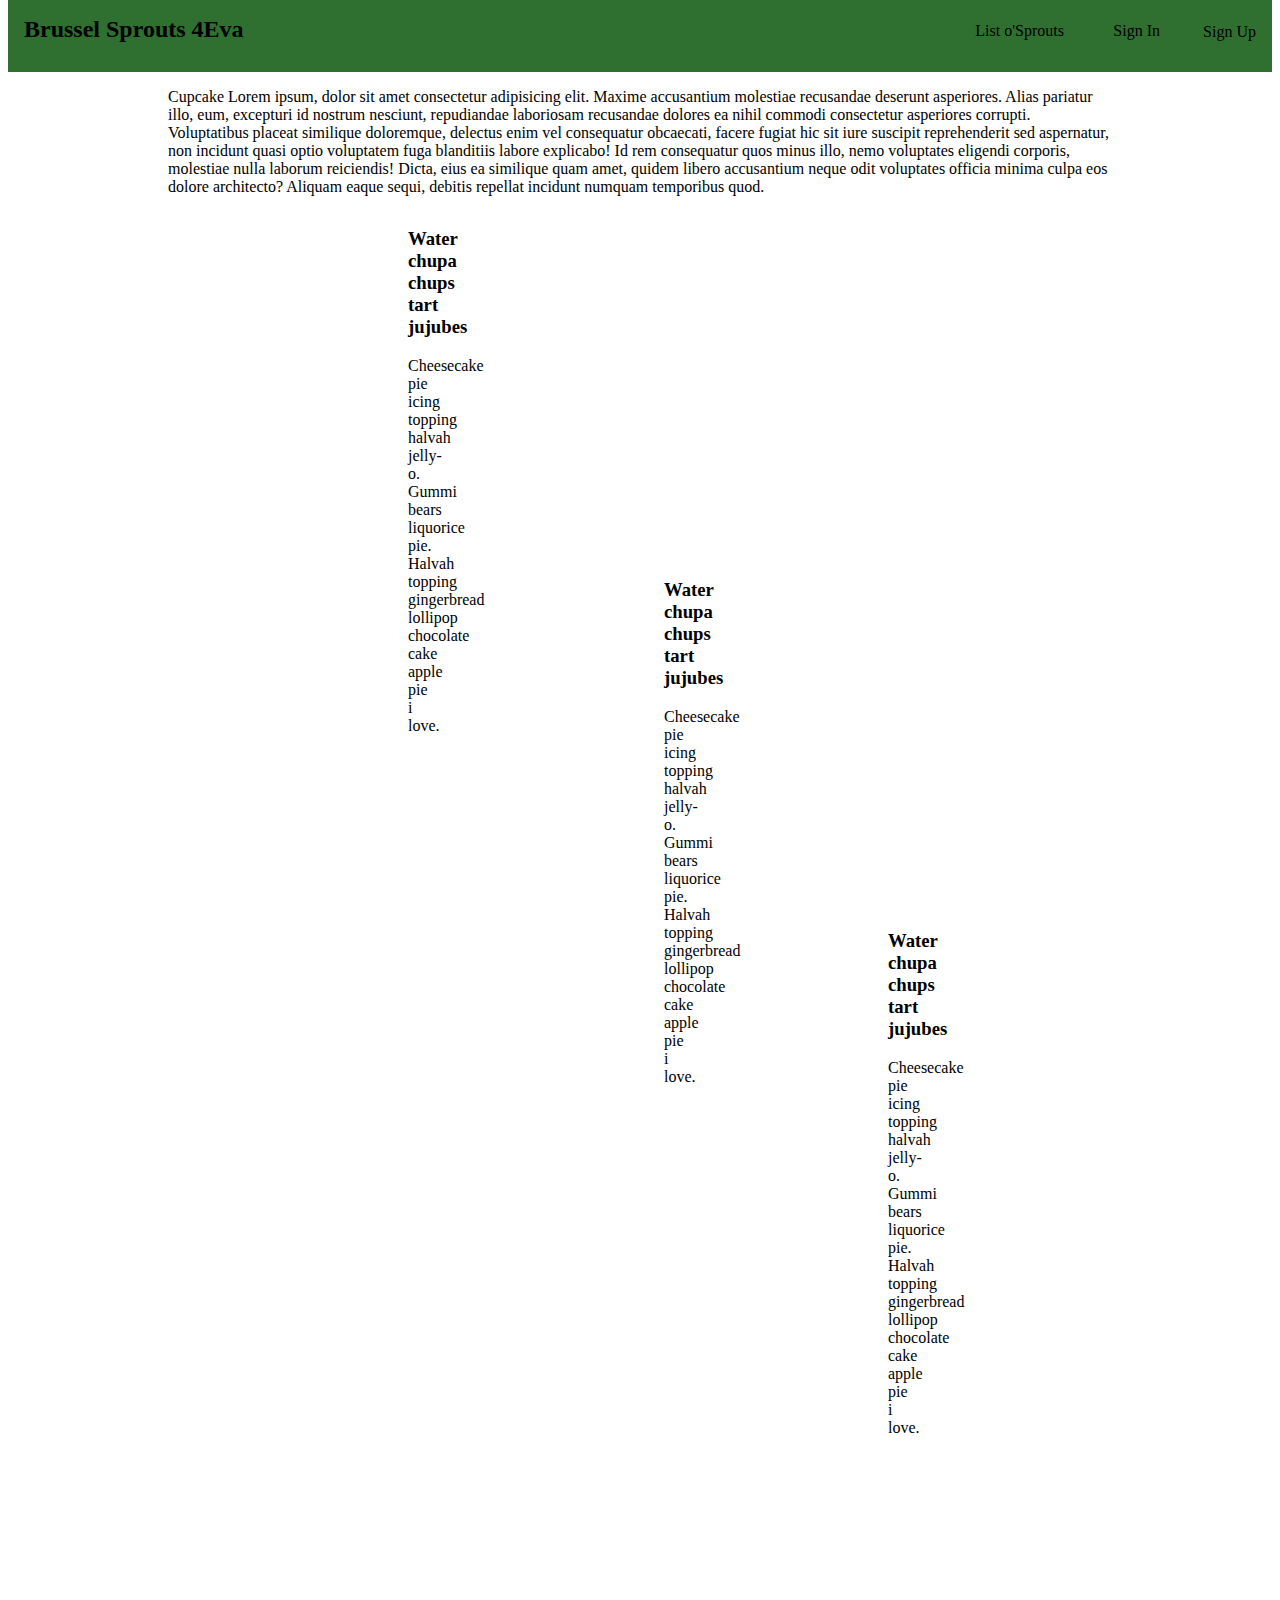
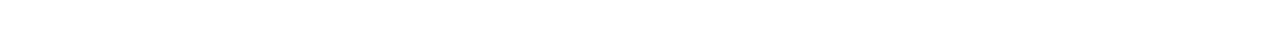
<file: chapter_3/ch3_ass2/index.html>
<!DOCTYPE html>
<html lang="en">
<head>
    <meta charset="UTF-8">
    <meta http-equiv="X-UA-Compatible" content="IE=edge">
    <meta name="viewport" content="width=device-width, initial-scale=1.0">
    <title>Chapter3:Assignment-2</title>
    <link rel="stylesheet" href="style.css">
</head>
<body>
    <section class="first">
        <h2 class="b">Brussel Sprouts 4Eva</h2>
        <div class="menu">
            <ul class="a">
                <li class="list1">Sign Up</li>
                <li class="list2">Sign In</li>
                <li class="list3">List o'Sprouts</li>
            </ul>
        </div>
    </section>

    <section class="main">
        <section class="middle">
            <p> Cupcake Lorem ipsum, dolor sit amet consectetur adipisicing elit. Maxime accusantium molestiae recusandae deserunt asperiores. Alias pariatur illo, eum, excepturi id nostrum nesciunt, repudiandae laboriosam recusandae dolores ea nihil commodi consectetur asperiores corrupti. Voluptatibus placeat similique doloremque, delectus enim vel consequatur obcaecati, facere fugiat hic sit iure suscipit reprehenderit sed aspernatur, non incidunt quasi optio voluptatem fuga blanditiis labore explicabo! Id rem consequatur quos minus illo, nemo voluptates eligendi corporis, molestiae nulla laborum reiciendis! Dicta, eius ea similique quam amet, quidem libero accusantium neque odit voluptates officia minima culpa eos dolore architecto? Aliquam eaque sequi, debitis repellat incidunt numquam temporibus quod. </p>
        </section>
        

        <section class="last">
            <div class="box1">
                <b><h3>Water chupa chups tart  jujubes</h3></b>
                
                
                
                <p>Cheesecake pie icing topping <br> halvah jelly-o. Gummi bears <br> liquorice pie. Halvah topping <br> gingerbread lollipop chocolate <br> cake apple pie i love.</p>
            </div>

            <div class="box2">
                <b><h3>Water chupa chups tart <br> jujubes</h3></b>
                
                <p>Cheesecake pie icing topping <br> halvah jelly-o. Gummi bears <br> liquorice pie. Halvah topping <br> gingerbread lollipop chocolate <br> cake apple pie i love.</p>
            </div>

            <div class="box3">
                <b><h3>Water chupa chups tart <br> jujubes</h3></b>
                
                <p>Cheesecake pie icing topping <br> halvah jelly-o. Gummi bears <br> liquorice pie. Halvah topping <br> gingerbread lollipop chocolate <br> cake apple pie i love.</p>
            </div>

        </section>
    </section>
</body>
</html>
</file>
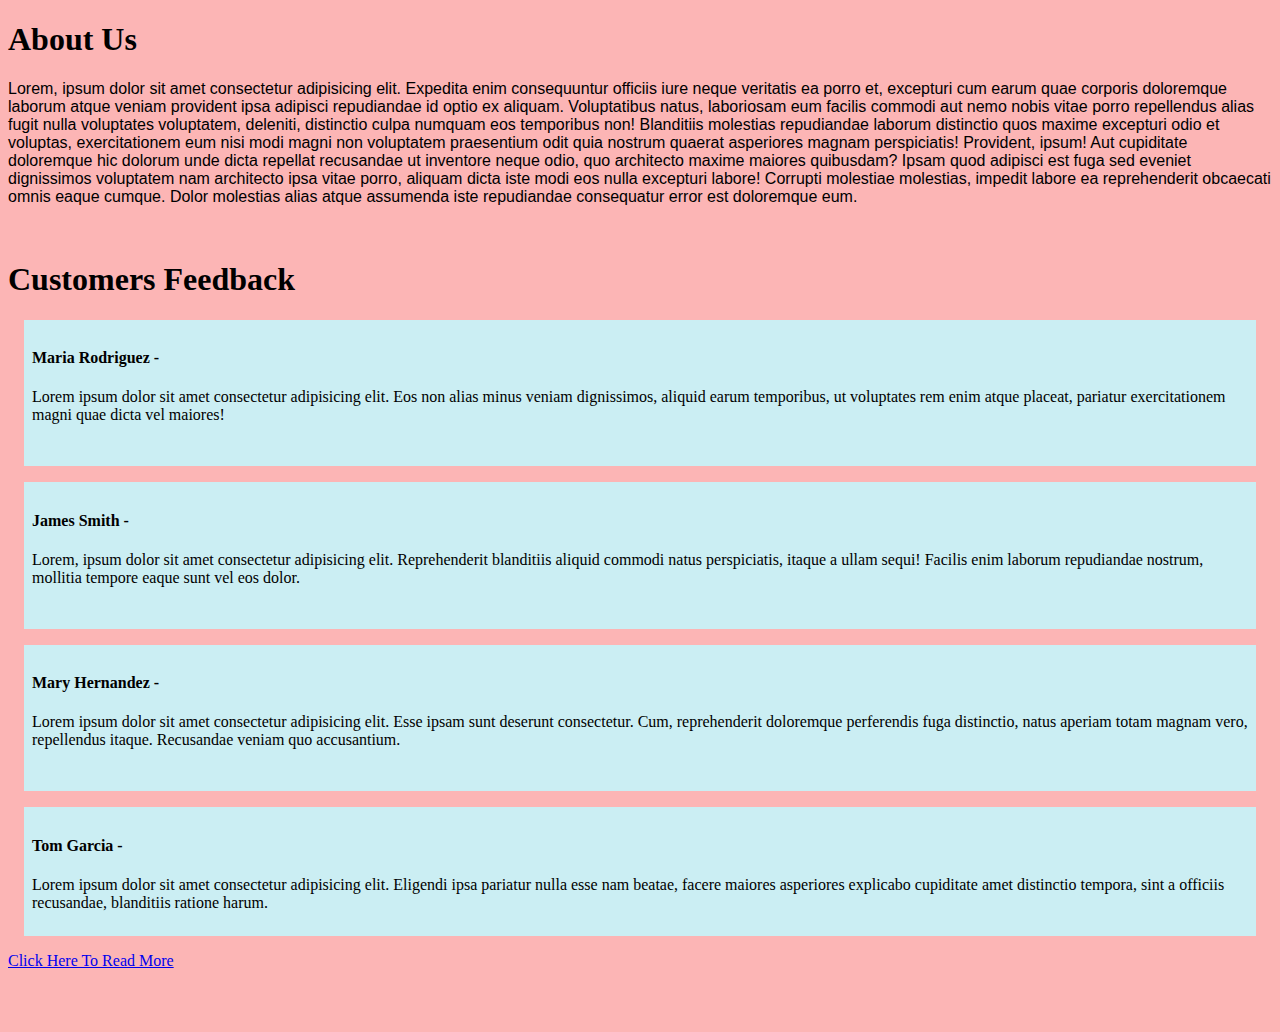
<file: chapter_3/ch3_ass1/about.html>
<!DOCTYPE html>
<html lang="en">
<head>
    <meta charset="UTF-8">
    <meta http-equiv="X-UA-Compatible" content="IE=edge">
    <meta name="viewport" content="width=device-width, initial-scale=1.0">
    <title>V's Restaurent/about us</title>

    <link rel="stylesheet" href="style.css">

</head>
<body>
    <h1>About Us</h1>

    <p class="info">Lorem, ipsum dolor sit amet consectetur adipisicing elit. Expedita enim consequuntur officiis iure neque veritatis ea porro et, excepturi cum earum quae corporis doloremque laborum atque veniam provident ipsa adipisci repudiandae id optio ex aliquam. Voluptatibus natus, laboriosam eum facilis commodi aut nemo nobis vitae porro repellendus alias fugit nulla voluptates voluptatem, deleniti, distinctio culpa numquam eos temporibus non! Blanditiis molestias repudiandae laborum distinctio quos maxime excepturi odio et voluptas, exercitationem eum nisi modi magni non voluptatem praesentium odit quia nostrum quaerat asperiores magnam perspiciatis! Provident, ipsum! Aut cupiditate doloremque hic dolorum unde dicta repellat recusandae ut inventore neque odio, quo architecto maxime maiores quibusdam? Ipsam quod adipisci est fuga sed eveniet dignissimos voluptatem nam architecto ipsa vitae porro, aliquam dicta iste modi eos nulla excepturi labore! Corrupti molestiae molestias, impedit labore ea reprehenderit obcaecati omnis eaque cumque. Dolor molestias alias atque assumenda iste repudiandae consequatur error est doloremque eum.</p>

    <br>
    <h1>Customers Feedback</h1>

    <section class="maria">
        <h4>Maria Rodriguez -</h4>
        <p>Lorem ipsum dolor sit amet consectetur adipisicing elit. Eos non alias minus veniam dignissimos, aliquid earum temporibus, ut voluptates rem enim atque placeat, pariatur exercitationem magni quae dicta vel maiores!</p>
        <br>
    </section>
    
    <section class="james">
        <h4>James Smith -</h4>
        <p>Lorem, ipsum dolor sit amet consectetur adipisicing elit. Reprehenderit blanditiis aliquid commodi natus perspiciatis, itaque a ullam sequi! Facilis enim laborum repudiandae nostrum, mollitia tempore eaque sunt vel eos dolor.</p>
        <br>
    </section>
    
    <section class="mary">
        <h4>Mary Hernandez -</h4>
        <p>Lorem ipsum dolor sit amet consectetur adipisicing elit. Esse ipsam sunt deserunt consectetur. Cum, reprehenderit doloremque perferendis fuga distinctio, natus aperiam totam magnam vero, repellendus itaque. Recusandae veniam quo accusantium.</p>
        <br>
    </section>
    
    <section class="tom">
        <h4>Tom Garcia -</h4>
        <p>Lorem ipsum dolor sit amet consectetur adipisicing elit. Eligendi ipsa pariatur nulla esse nam beatae, facere maiores asperiores explicabo cupiditate amet distinctio tempora, sint a officiis recusandae, blanditiis ratione harum.</p>
    </section>
    

    <a href="http://ww.google.com">Click Here To Read More</a>
    <br>
    <br>
    <br>
    <br>
    
</body>   
</html>
</file>
<file: chapter_3/ch3_ass2/style.css>
/*.box1, .box2, .box3{
    background: #afacac;
    
    padding: 2em;
}*/

.main{
    padding: 10em;
}

.first{
    padding: 1em;
    background: rgb(47, 111, 47);
    /*padding-bottom: -50em;*/
    
   /* text-align: ;*/
    margin-top: -2em;
    
    
}
.b{
    margin-top: 1em;
}

.a{
    list-style: none;
}

.list1{
    text-align: right;
    margin-top: -2.5em;
    

}

.list2{
    text-align: right;
    margin-right: 6em;
    margin-top: -1.2em;
}

.list3{
    text-align: right;
    margin-right: 12em;
    margin-top: -1.1em;
}

.box2{
    text-align: center;
    background: #f1eeee;
    /*padding: 1em;*/
    margin-left: 31em;
    margin-right: 31em;
    margin-top: -10.9em;
    /*padding-bottom: 2em;*/
}

.box3{
    text-align: right;
    background: #f1eeee;
    /*padding-right: 1em; */
    margin-left: 45em;
    margin-right: 15em;
    text-align: center;
    margin-top: -10.9em;
   /* padding-bottom: 5em;*/
    
}
.box1{
    background: #f1eeee;
   /* padding-left: 1em; */
    margin-right: 45em;
    margin-left: 15em;
    margin-top: 2em;
    /*padding-bottom: 5em;*/
    text-align: center;
}

.middle{
    margin-top: -10em;
}
</file>
<file: chapter_3/ch3_ass1/style.css>
body{
    background: #FCB5B5;
}

nav{
    background-color: aqua;
    text-decoration: none;
}

.image{
    width: 100%;
    height: 35rem;

}

.nav-brand{
    font-size: xx-large;
    font-style: italic;
    color: black;
    text-decoration: none;

}

.home{
    font-style: italic;
    color: black;
    text-decoration: none;
    padding-right: 1em;
}

.aboutUs{
    font-style: italic;
    color: black;
    text-decoration: none;
    padding-right: 1em;
}

.contact{
    font-style: italic;
    color: black;
    text-decoration: none;
    padding-right: 0.5em;
   
}

.breakfast{
    float: right;
    padding: 1em;
    margin-top: -16em;

}

#footer{
    background: #20063B;
    height: 15em;
    color: white;
    text-align: center;
    padding-top: 3em;
}

#v{
    color:rgb(146, 141, 141)
}

.form{
    padding-left: 1em;
}

#button{
    margin-left: 5em;
}

.table{
    padding: 0.5em;
    margin: auto;
}

.reference{
    margin-top: 10em;
}

.info{
    font-family: 'Segoe UI', Tahoma, Geneva, Verdana, sans-serif;
}

.mary, .maria, .james, .tom{
    background: #CBEEF3;
    margin: 1em;
    padding: 0.5em;
}

.map{
    width: 22em;
    margin-left: 22em;
    right: 0;
    margin-top: -70em;
}

table,td,th,tr {
    border: 1px solid;
  }
</file>
